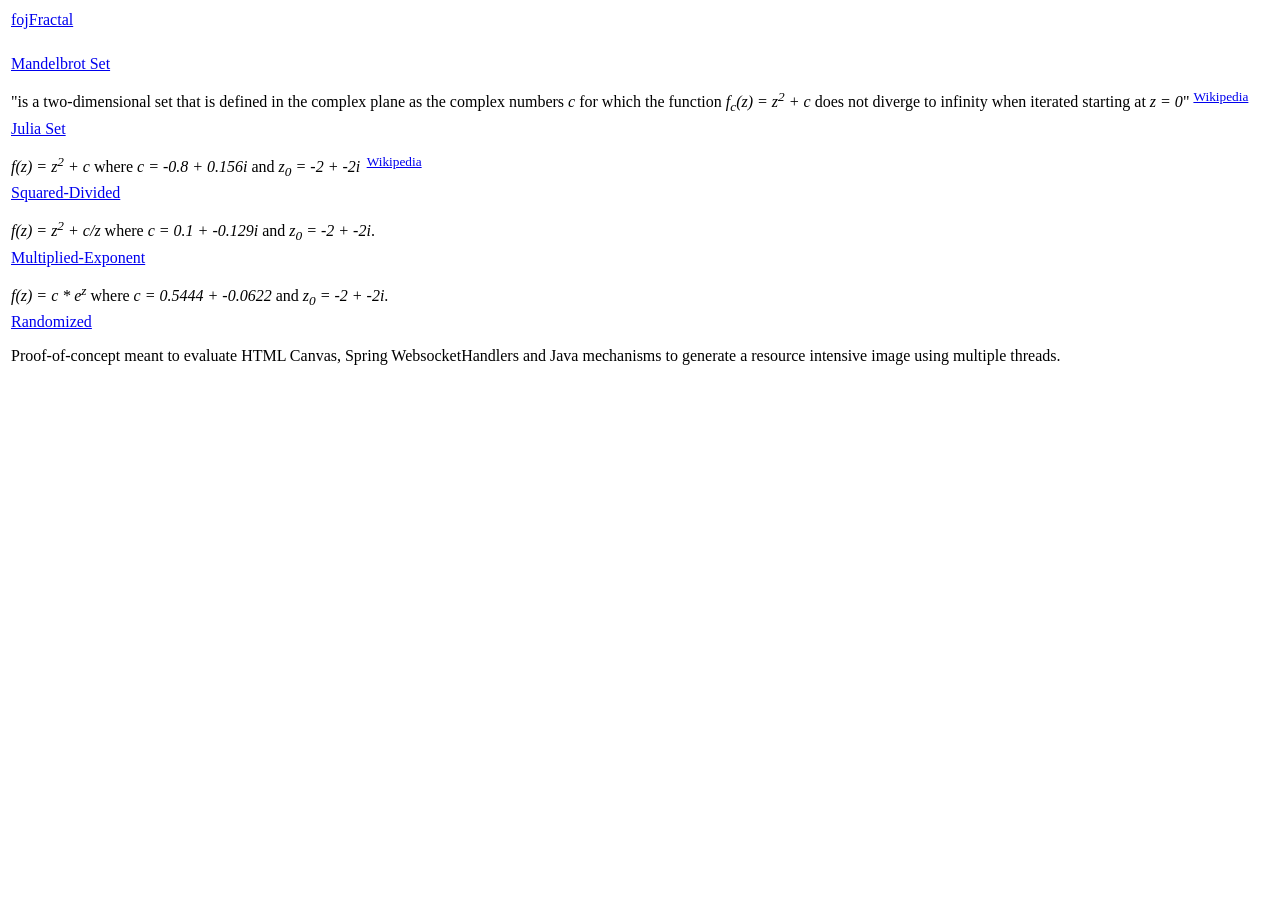
<file: src/main/resources/templates/index.html>
<html lang="">
<head>
    <title>fojFractal - Home</title>
    <style>

[(${inlineCss})]

    </style>
</head>
<body>

<div id="menu-home">
    <table>
        <tr><td><a href="/">fojFractal</a></td></tr>
        <tr class="menu-home-spacer"><td><p>&nbsp;</p></td></tr>
        <tr><td>
            <a href="/mandelbrot">Mandelbrot Set</a>
            <p>"is a two-dimensional set that is defined in the complex plane as the complex numbers <i>c</i> for which the function <i>f<sub>c</sub>(z) = z<sup>2</sup> + c</i> does not diverge to infinity when iterated starting at <i>z = 0</i>"&nbsp;<sup><a href="https://en.wikipedia.org/wiki/Mandelbrot_set">Wikipedia</a></sup></p>
        </td></tr>
        <tr><td>
            <a href="/julia">Julia Set</a>
            <p><i>f(z) = z<sup>2</sup> + c</i> where <i>c = -0.8 + 0.156i</i> and <i>z<sub>0</sub> = -2 + -2i</i><sup>&nbsp;&nbsp;<a href="https://en.wikipedia.org/wiki/Julia_set">Wikipedia</a></sup></p>
        </td></tr>
        <tr><td>
            <a href="/squared-divided">Squared-Divided</a>
            <p><i>f(z) = z<sup>2</sup> + c/z</i> where <i>c = 0.1 + -0.129i</i> and <i>z<sub>0</sub> = -2 + -2i</i>.</p>
        </td></tr>
        <tr><td>
            <a href="/multiplied-exponent">Multiplied-Exponent</a>
            <p><i>f(z) = c * e<sup>z</sup></i> where <i>c = 0.5444 + -0.0622</i> and <i>z<sub>0</sub> = -2 + -2i</i>.</p>
        </td></tr>
        <tr><td>
            <a href="/randomized">Randomized</a>
            <p>Proof-of-concept meant to evaluate HTML Canvas, Spring WebsocketHandlers and Java mechanisms to generate a resource intensive image using multiple threads.</p>
        </td></tr>
    </table>
</div>

<script>

[(${inlineJs})]

</script>
</body>
</html>
</file>
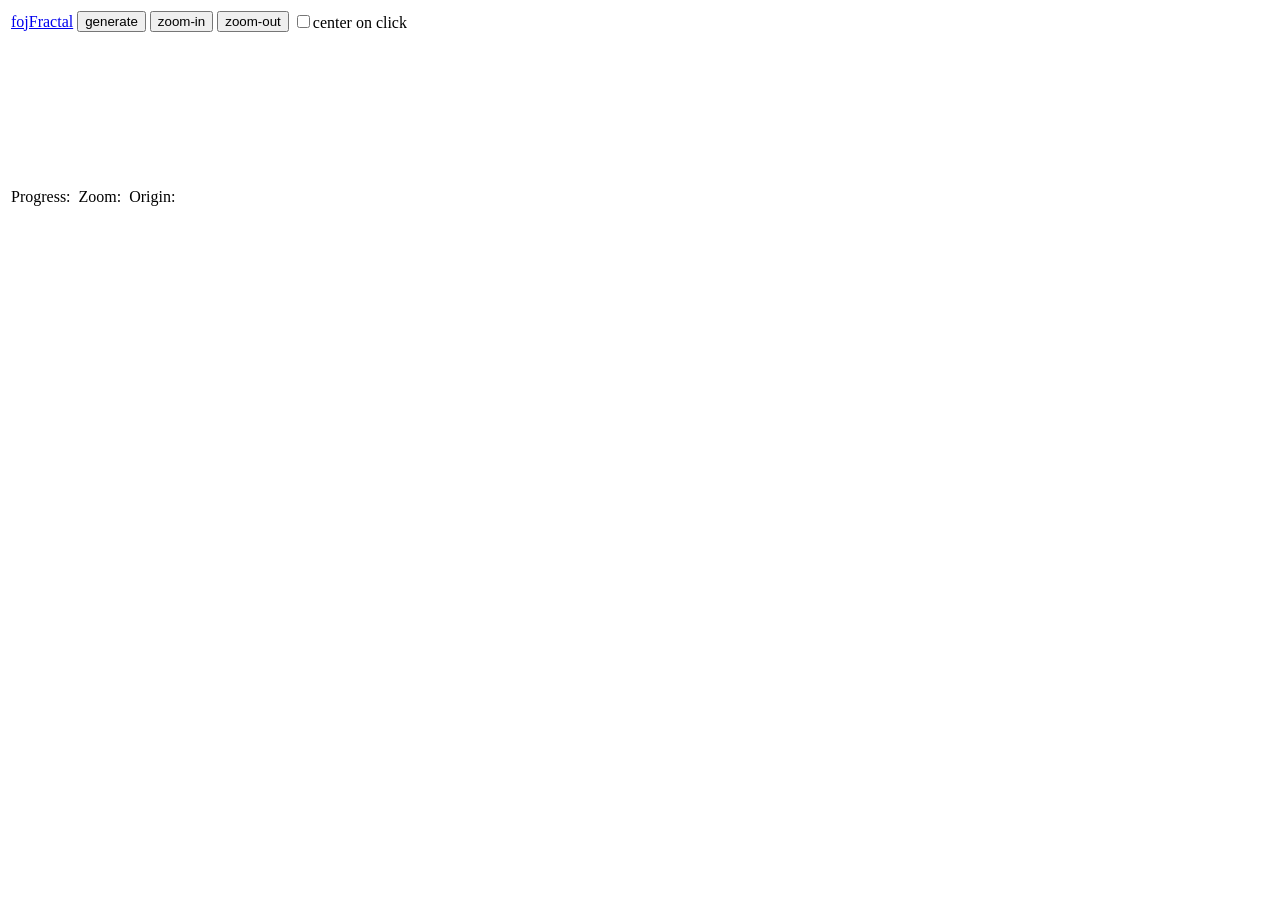
<file: src/main/resources/templates/julia.html>
<html lang="">
<head>
    <title>fojFractal - Julia</title>
    <style>

[(${inlineCss})]

    </style>
</head>
<body>

<div id="menu">
    <table>
        <tr>
            <td><a href="/">fojFractal</a></td>
            <td><button onclick="generate('')">generate</button></td>
            <td><button onclick="twoZoomIn()">zoom-in</button></td>
            <td><button onclick="twoZoomOut()">zoom-out</button></td>
            <td><label><input type="checkbox" id="move" onclick="toggleMoveCursor()" />center on click</label></td>
        </tr>
    </table>
</div>

<div id="scene-wrapper"><canvas id="scene"></canvas></div>

<div id="footer">
    <table>
        <tr>
            <td><span>Progress:&nbsp;</span><span id="progress"></span></td>
            <td><span>Zoom:&nbsp;</span><span id="zoomed"></span></td>
            <td><span>Origin:&nbsp;</span><span id="orig"></span></td>
        </tr>
    </table>
</div>

<script>

let _url = "ws://localhost:8080/julia-ws";

[(${inlineJs})]

</script>

</body>
</html>
</file>
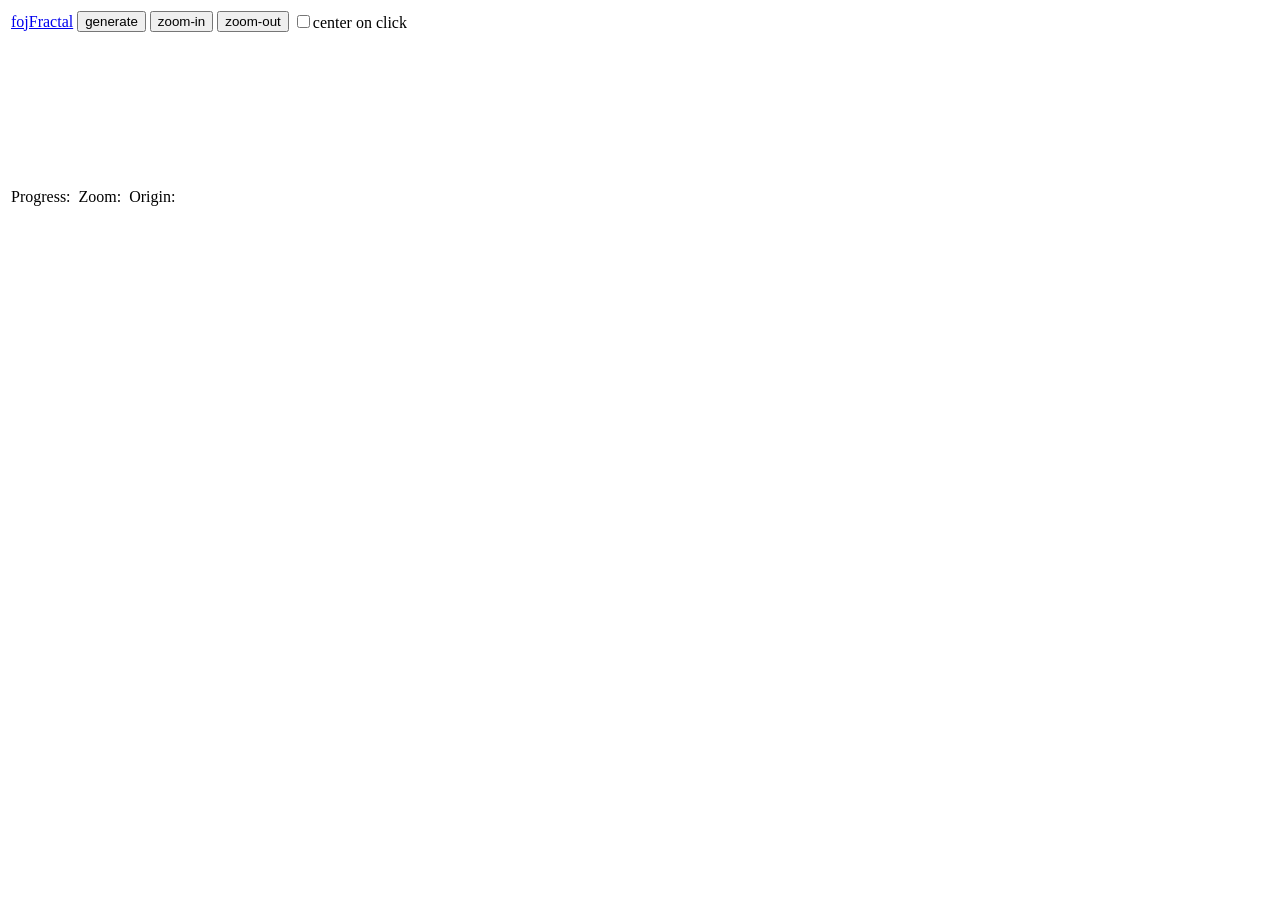
<file: src/main/resources/templates/mandelbrot.html>
<html lang="">
<head>
    <title>fojFractal - Mandelbrot</title>
    <style>

[(${inlineCss})]

    </style>
</head>
<body>

<div id="menu">
    <table>
        <tr>
            <td><a href="/">fojFractal</a></td>
            <td><button onclick="generate('')">generate</button></td>
            <td><button onclick="twoZoomIn()">zoom-in</button></td>
            <td><button onclick="twoZoomOut()">zoom-out</button></td>
            <td><label><input type="checkbox" id="move" onclick="toggleMoveCursor()" />center on click</label></td>
        </tr>
    </table>
</div>

<div id="scene-wrapper"><canvas id="scene"></canvas></div>

<div id="footer">
    <table>
        <tr>
            <td><span>Progress:&nbsp;</span><span id="progress"></span></td>
            <td><span>Zoom:&nbsp;</span><span id="zoomed"></span></td>
            <td><span>Origin:&nbsp;</span><span id="orig"></span></td>
        </tr>
    </table>
</div>

<script>

let _url = "ws://localhost:8080/mandelbrot-ws";

[(${inlineJs})]

</script>

</body>
</html>
</file>
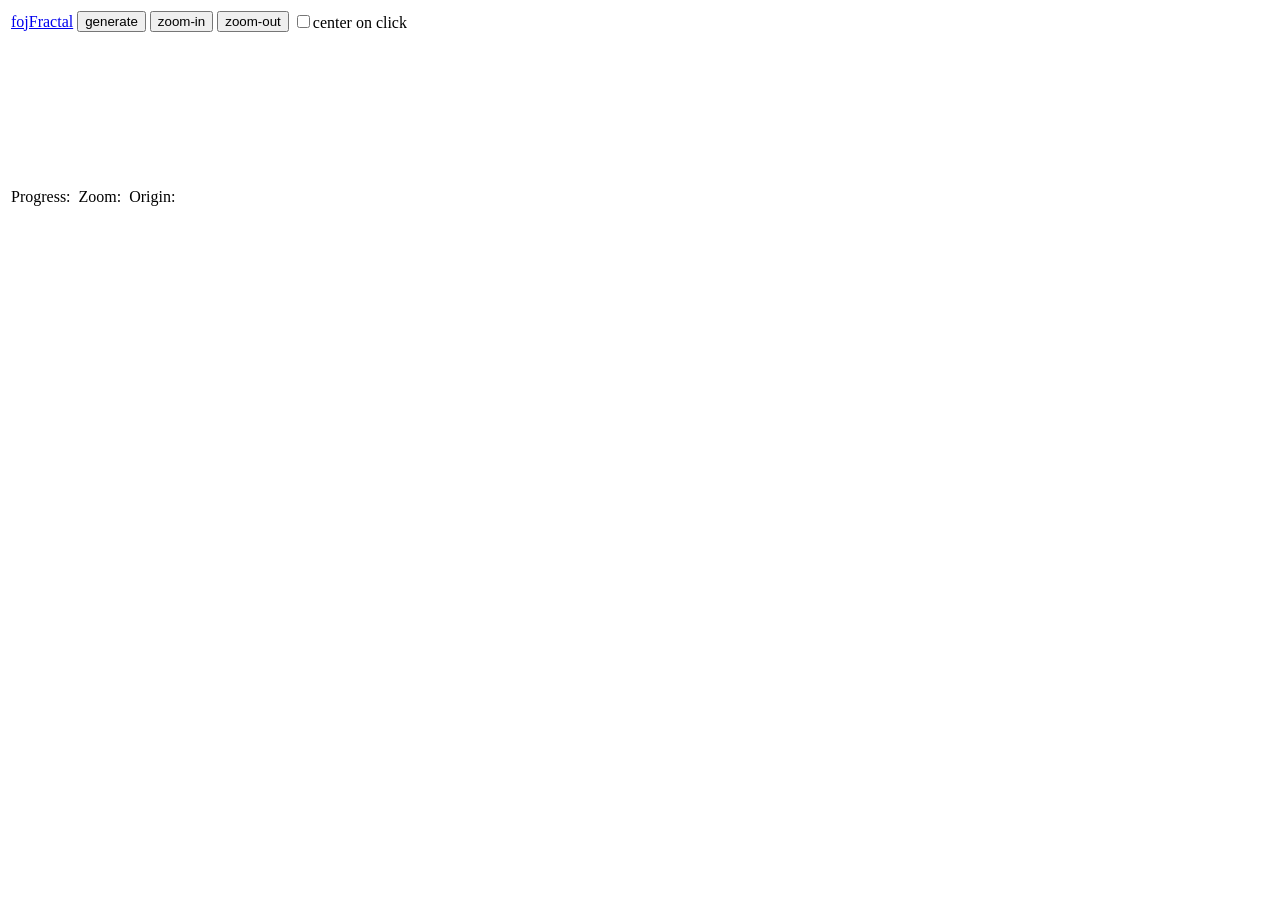
<file: src/main/resources/templates/multiplied-exponent.html>
<html lang="">
<head>
    <title>fojFractal - Multipled Exponent</title>
    <style>

[(${inlineCss})]

    </style>
</head>
<body>

<div id="menu">
    <table>
        <tr>
            <td><a href="/">fojFractal</a></td>
            <td><button onclick="generate('')">generate</button></td>
            <td><button onclick="twoZoomIn()">zoom-in</button></td>
            <td><button onclick="twoZoomOut()">zoom-out</button></td>
            <td><label><input type="checkbox" id="move" onclick="toggleMoveCursor()" />center on click</label></td>
        </tr>
    </table>
</div>

<div id="scene-wrapper"><canvas id="scene"></canvas></div>

<div id="footer">
    <table>
        <tr>
            <td><span>Progress:&nbsp;</span><span id="progress"></span></td>
            <td><span>Zoom:&nbsp;</span><span id="zoomed"></span></td>
            <td><span>Origin:&nbsp;</span><span id="orig"></span></td>
        </tr>
    </table>
</div>

<script>

let _url = "ws://localhost:8080/multiplied-exponent-ws";

[(${inlineJs})]

</script>

</body>
</html>
</file>
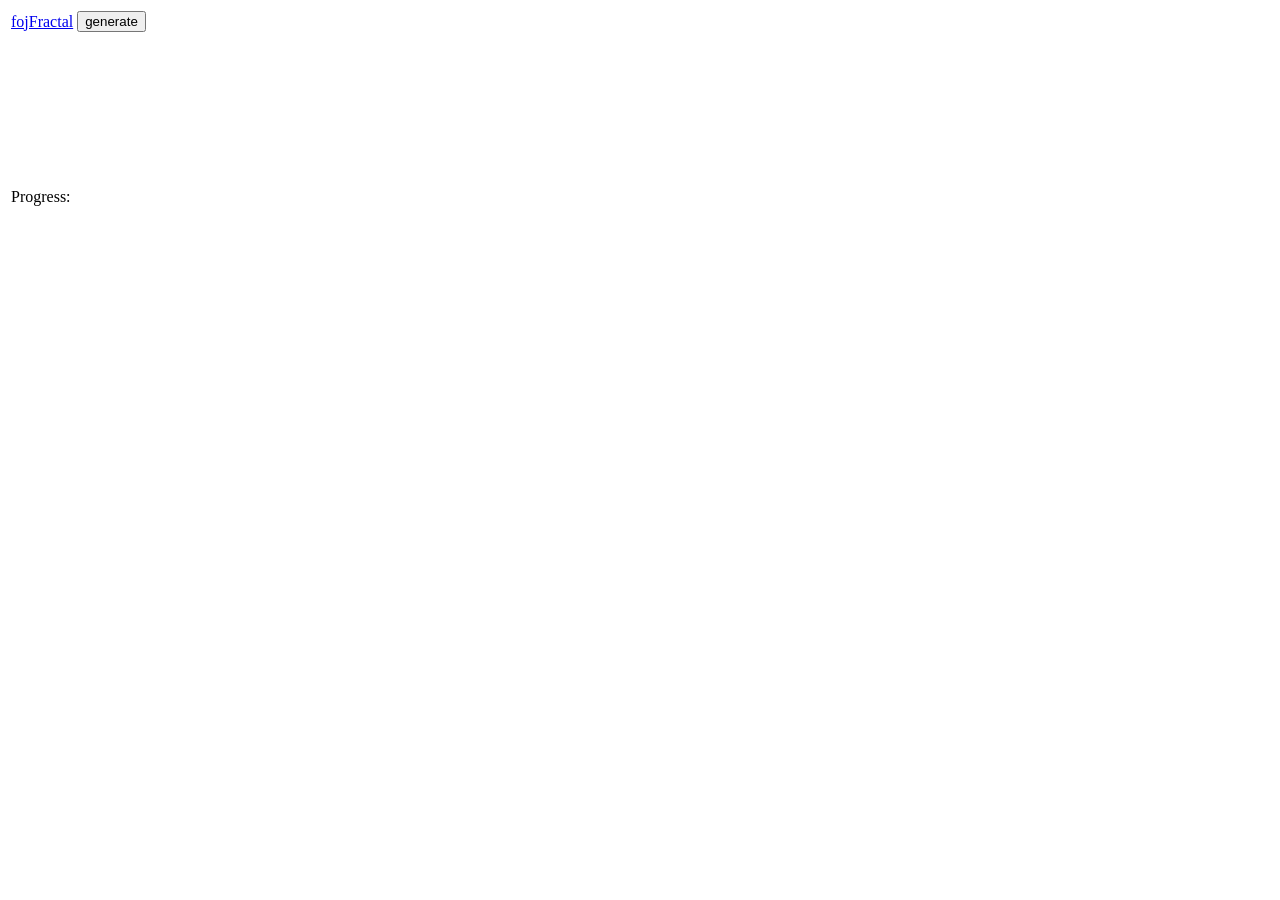
<file: src/main/resources/templates/randomized.html>
<html lang="">
<head>
    <title>fojFractal - Randomized</title>
    <style>

[(${inlineCss})]

    </style>
</head>
<body>

<div id="menu">
    <table>
        <tr>
            <td><a href="/">fojFractal</a></td>
            <td><button onclick="generate('')">generate</button></td>
        </tr>
    </table>
</div>

<div id="scene-wrapper"><canvas id="scene"></canvas></div>

<div id="footer">
    <table>
        <tr>
            <td><span>Progress:&nbsp;</span><span id="progress"></span></td>
        </tr>
    </table>
</div>

<script>

let _url = "ws://localhost:8080/randomized-ws";

[(${inlineJs})]

</script>

</body>
</html>
</file>
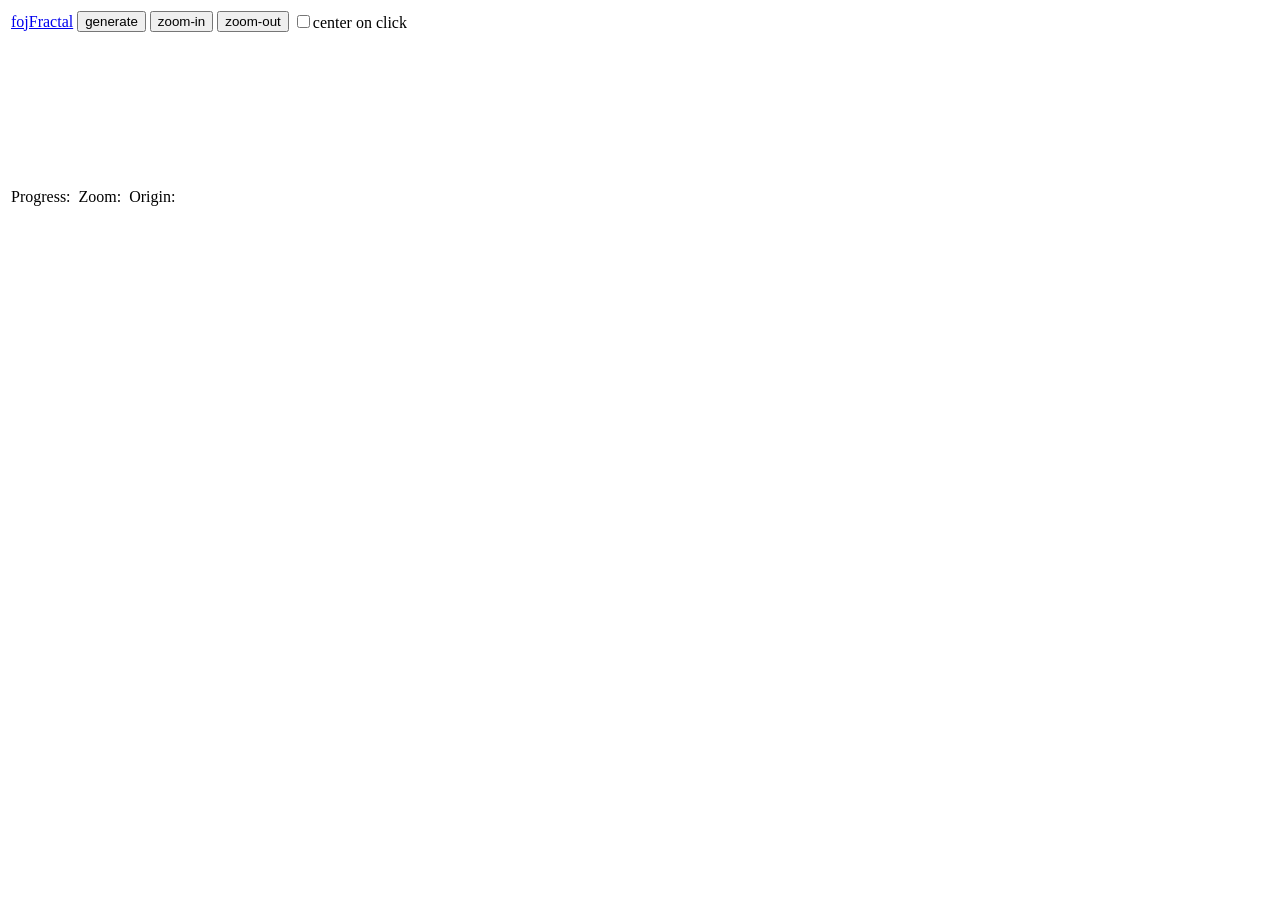
<file: src/main/resources/templates/squared-divided.html>
<html lang="">
<head>
    <title>fojFractal - Squared Divided</title>
    <style>

[(${inlineCss})]

    </style>
</head>
<body>

<div id="menu">
    <table>
        <tr>
            <td><a href="/">fojFractal</a></td>
            <td><button onclick="generate('')">generate</button></td>
            <td><button onclick="twoZoomIn()">zoom-in</button></td>
            <td><button onclick="twoZoomOut()">zoom-out</button></td>
            <td><label><input type="checkbox" id="move" onclick="toggleMoveCursor()" />center on click</label></td>
        </tr>
    </table>
</div>

<div id="scene-wrapper"><canvas id="scene"></canvas></div>

<div id="footer">
    <table>
        <tr>
            <td><span>Progress:&nbsp;</span><span id="progress"></span></td>
            <td><span>Zoom:&nbsp;</span><span id="zoomed"></span></td>
            <td><span>Origin:&nbsp;</span><span id="orig"></span></td>
        </tr>
    </table>
</div>

<script>

let _url = "ws://localhost:8080/squared-divided-ws";

[(${inlineJs})]

</script>

</body>
</html>
</file>
